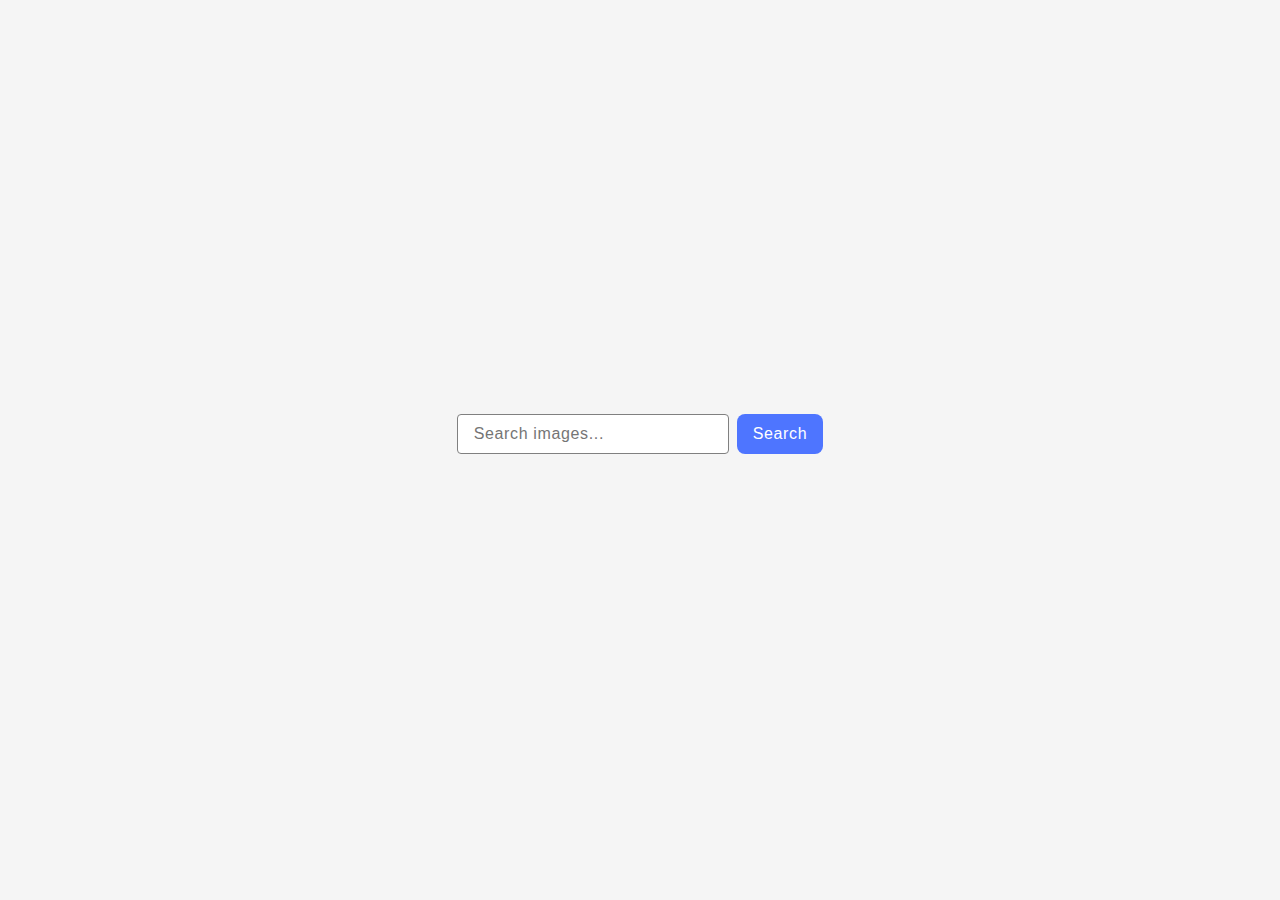
<file: src/index.html>
<!DOCTYPE html>
<html lang="en">
  <head>
    <meta charset="UTF-8" />
    <link rel="icon" type="image/svg+xml" href="/favicon.svg" />
    <meta name="viewport" content="width=device-width, initial-scale=1.0" />
    <title>HomeWork 12</title>
    <link rel="stylesheet" href="./css/styles.css" />
  </head>
  <body>
    <header>
      <form class="search-form">
        <input
          type="text"
          name="search-query"
          class="search-input"
          placeholder="Search images..."
        />
        <button type="submit" class="search-button">Search</button>
      </form>
    </header>
    <main>
      <ul class="gallery"></ul>
      <div class="loader hidden">Loading...</div>
    </main>
    <script type="module" src="./main.js"></script>
    <script type="module" src="./js/pixabay-api.js"></script>
    <script type="module" src="./js/render-functions.js"></script>

  </body>
</html>
</file>
<file: src/css/styles.css>
@import url('./reset.css');

body {
  display: flex;
  flex-direction: column;
  align-items: center;
  justify-content: center;
  min-height: 100vh;
  font-family: 'Montserrat', sans-serif;
  background-color: #f5f5f5;
  margin: 0;
}

.hidden {
  display: none;
}

.loader {
  font-family: 'Montserrat', sans-serif;
  font-weight: 400;
  font-size: 16px;
  line-height: 1.5;
  letter-spacing: 0.04em;
  color: #2e2f42;
  margin-top: 32px;
  text-align: center;
  border-radius: 50%;
  background-color: #fff;
  box-shadow: 32px 0 #fff, -32px 0 #fff;
  position: relative;
  animation: flash 0.5s ease-out infinite alternate;
}


.search-form {
  display: flex;
  gap: 8px;
  justify-content: center;
  align-items: center;
}

input {
  box-sizing: border-box;
  border: 1px solid #808080;
  border-radius: 4px;
  width: 272px;
  height: 40px;
  padding: 8px 16px;
  font-family: 'Montserrat', sans-serif;
  font-weight: 400;
  font-size: 16px;
  line-height: 1.5;
  letter-spacing: 0.04em;
  color: #2e2f42;
}

input:hover {
  border: 1px solid #000;
}

input:active {
  border: 1px solid #4e75ff;
}

button {
  border: none;
  background-color: #4e75ff;
  border-radius: 8px;
  padding: 0 16px;
  height: 40px;
  font-family: 'Montserrat', sans-serif;
  font-weight: 500;
  font-size: 16px;
  line-height: 1.5;
  letter-spacing: 0.04em;
  color: #fff;
  white-space: nowrap;
  display: inline-block;
}

button:hover {
  background: #6c8cff;
}

button:disabled {
  background: #d3d3d3;
  cursor: not-allowed;
}


.gallery {
  max-width: 1128px;
  margin-top: 32px;
  display: flex;
  flex-wrap: wrap;
  gap: 24px;
  justify-content: center;
  align-items: center;
}

.gallery-item {
  box-sizing: border-box;
  display: flex;
  flex-direction: column;
  border: 1px solid #808080;
  width: calc((100% - 48px) / 3);
}

.gallery-link {
  height: 100%;
}

.image-thumbnail {
  width: 100%;
  height: auto;
  border-bottom: 1px solid #808080;
}

.image-info {
  padding: 12px;
  text-align: center;
}

.image-info p {
  margin: 4px 0;
  font-family: 'Montserrat', sans-serif;
  font-weight: 400;
  font-size: 14px;
  color: #2e2f42;
}

.image-info b {
  font-weight: 600;
}

.gallery-link:hover .image-thumbnail {
  opacity: 0.8;
  transition: opacity 0.3s ease;
}

.load-more {
  margin-top: 20px;
  background-color: #4e75ff;
  color: #fff;
  border: none;
  border-radius: 8px;
  padding: 8px 16px;
  font-family: 'Montserrat', sans-serif;
  font-weight: 500;
  font-size: 16px;
  text-align: center;
  cursor: pointer;
}

.load-more:hover {
  background-color: #6c8cff;
}
</file>
